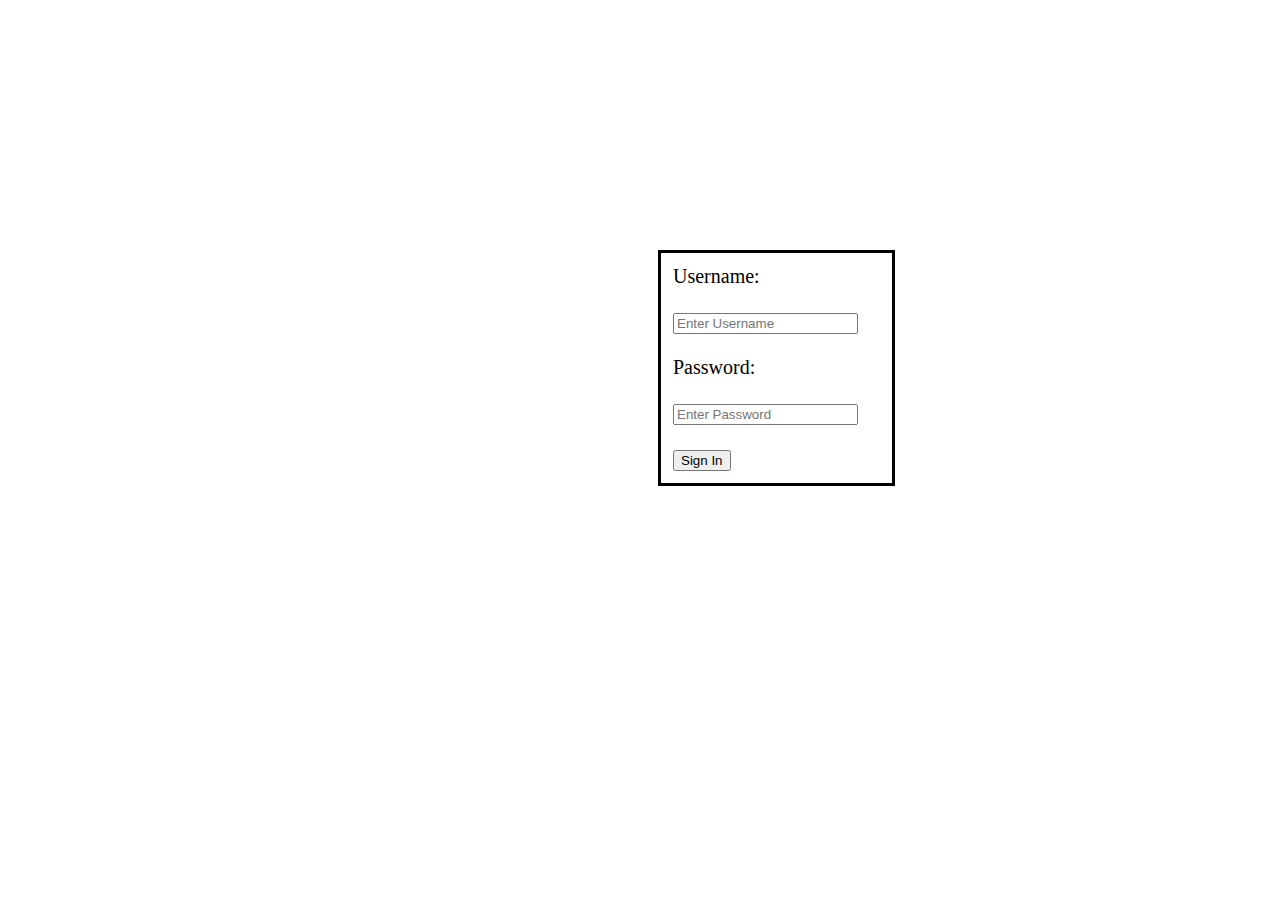
<file: admin/index.html>
<!DOCTYPE html>
<head>
<title>Admin Login</title>
<link href="../css/s.css" rel="stylesheet" type="text/css" />
</head>
<body>
<form action="checklogin.php" method="post">
<table class="t" cellpadding="10px">
<tr>
<td>Username:</td> 
</tr>
<tr>
<td><input type="text" placeholder="Enter Username" name="username" required /></td>
</tr>
<tr>
<td>Password: <td>
</tr>
<tr>
<td><input type="password"  placeholder="Enter Password" name="password" required  /></td>
</tr>
<tr>
<td><input type="submit" value="Sign In" class="it" /></td>
</tr>
</table>
</form>
</body>
</html>
</file>
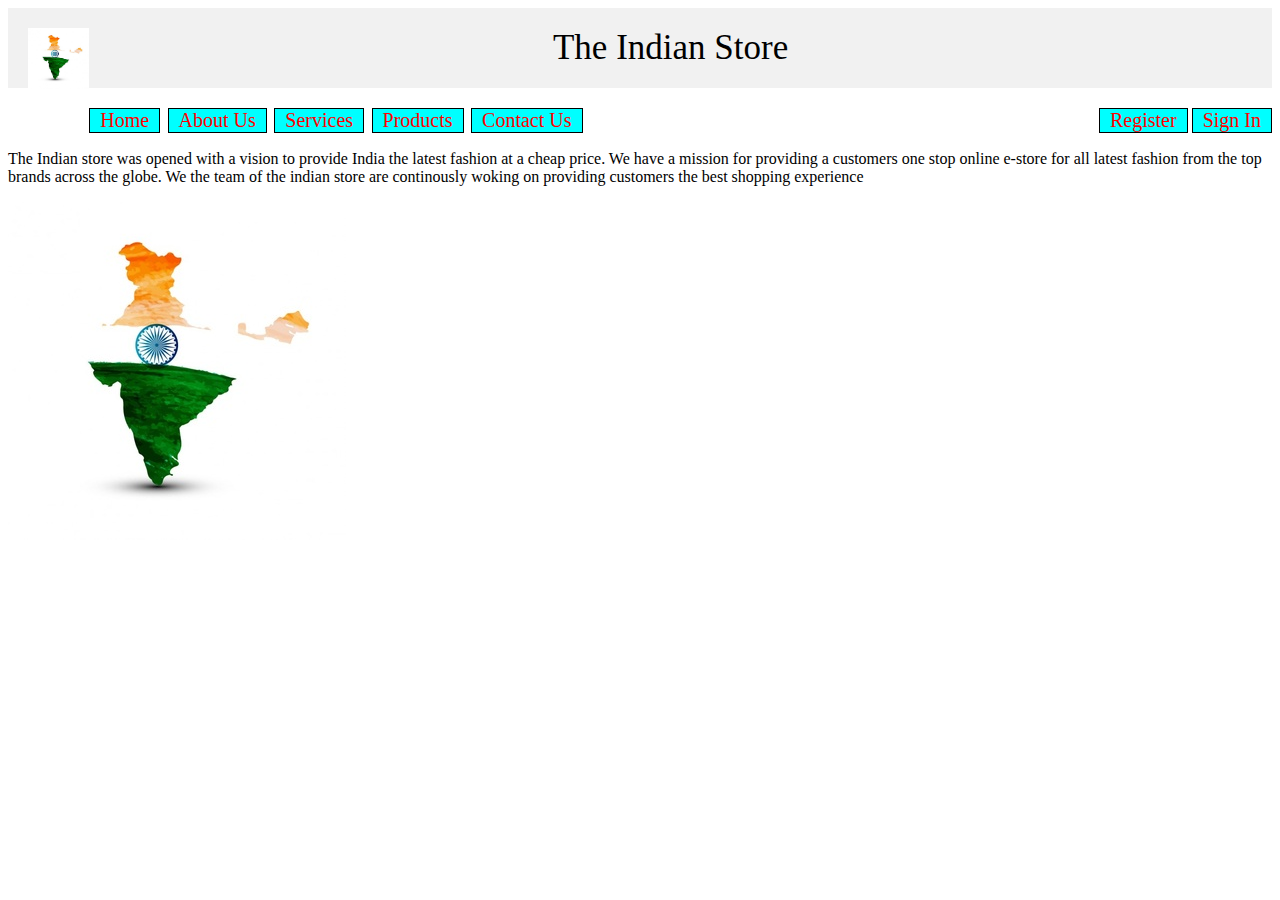
<file: aboutus.html>
<!DOCTYPE html>
<head>
<title>About Us</title>
<link href="css/stylesheet.css" rel="stylesheet" type="text/css"/>
<style>
a:hover 
{
color: black;
    background-color: red;
}
</style>
</head>
<body>
<header class="header">
<img src="images/ico.jpg" height="5%" width="5%" class="i"/>
The Indian Store
</header>
<nav class="b">
<a class="t" href="Register"> Register </a>
<a class="t" href="signin"> Sign In </a>
</nav>
<nav class="r">
<a class="t" href="index.html"> Home</a>
<a class="t" href="aboutus.html">About Us</a>
<a class="t" href="#">Services</a>
<a class="t" href="#">Products</a>
<a class="t" href="#">Contact Us</a>
</nav>
<body>
<p>The Indian store was opened with a vision to provide India the latest fashion at a cheap price. We have a mission for providing a customers one stop online e-store for all latest fashion from the top brands across the globe. We the team of the indian store are continously woking on providing customers the best shopping experience</p>
<img src="images/ico.jpg"/>
</body>
</file>
<file: css/s.css>
.t
{
margin:250px;
margin-left:650px;
border:solid;
	border-color:black;
	font-family:Consolas;
	font-size:20px
}
</file>
<file: css/stylesheet.css>
.t
{
color:red;
border-width:1px;
border-color:black;
border-style: solid;
background-color:cyan;
font-size:20px;
text-decoration:none;
padding-right:10px;
padding-left:10px;
display: inline-block;
margin-top:20px;
  animation-duration: 1.5s;
  animation-fill-mode: both;
  animation-iteration-count: 1;

}



@keyframes flip {
  0% {transform: perspective(400px) translateZ(0) rotateY(0) scale(1);animation-timing-function: ease-out;}
  40% {transform: perspective(400px) translateZ(100px) rotateY(170deg) scale(1);animation-timing-function: ease-out;}
  50% {transform: perspective(400px) translateZ(100px) rotateY(190deg) scale(1);animation-timing-function: ease-in;}
  80% {transform: perspective(400px) translateZ(0) rotateY(360deg) scale(.95);animation-timing-function: ease-in;}
  100% {transform: perspective(400px) translateZ(0) rotateY(360deg) scale(1);animation-timing-function: ease-in;}
}
.t.flip:hover {
  backface-visibility: invisible;
  animation-name: flip;
}
.s.flip:hover {
  backface-visibility: invisible;
  animation-name: flip;
}
.s
{
	color:red;
border-width:1px;
border-color:black;
border-style: solid;
background-color:cyan;
font-size:20px;
text-decoration:none;
display: inline-block;
margin-top:20px;
animation-duration: 1.5s;
  animation-fill-mode: both;
  animation-iteration-count: 1;
}
.header
{
background-color: #F1F1F1;
    text-align: center;
    padding: 20px;
	font-size:35px;
	}
	.banner
	{
		width:100%;
		margin-top:10px;	}
		.r
		{
			font-size:30px;
			font-family:consolas;
		}
		.image
		{
			float:left;
			padding:30px;
		}
.column {
   
clear:both;
	height:400px;	
}

.i
{
float:left;
}
.b
{
float:right;
}
.table
{
	border:solid;
	border-color:black;
	padding:100px;
	margin:100px;
	font-family:Consolas;
	font-size:20px;
    margin-left:350px;
}
.it
{
	font-size:20px;
	color:#66ccff;
}

#o
{
	
	text-decoration:none;

}
footer
{
	background-color: red;
    padding: 10px;
    text-align: center;

}
</file>
